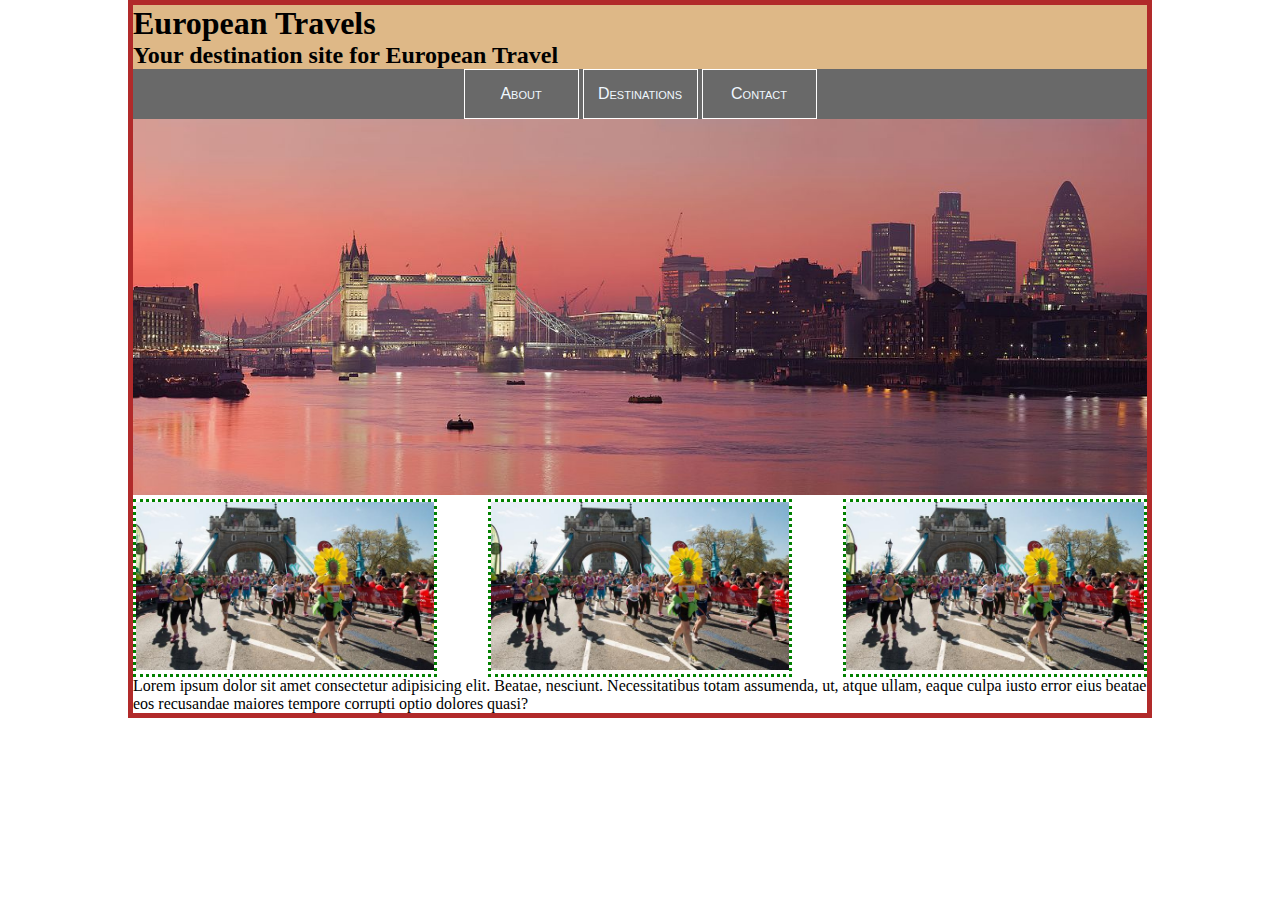
<file: index.html>
<!DOCTYPE html>
<html lang="en">

<head>
    <meta charset="UTF-8">
    <meta name="viewport" content="width=device-width, initial-scale=1.0">
    <title>European Travel Urban Destinations</title>
    <link rel="stylesheet" href="CSS/styles.css">
    
</head>

<body>
    <div class="container">
        <header>
            <h1>European Travels</h1>
            <h2>Your destination site for European Travel</h2>
        </header>
        <nav>
            <ul>
                <li><a href="#">About</a>
                </li>
                <li><a href="#">Destinations</a>
                </li>
                <li><a href="#">Contact</a>
                </li>
            </ul>
        </nav>
        <main>
            <div class="hero">
                <img src="images/London_Thames_Sunset_panorama_-_Feb_2008.jpg" alt="">
            </div>
        </main>
        <aside>
            <div class="left"><img
                    src="images/virgin-money-london-marathon_photo-virgin-money-london-marathon_e3f5359893681b9c8b28d224bddd7a14.jpg"
                    alt="London Marathon"></div>
            <div class="middle"><img
                    src="images/virgin-money-london-marathon_photo-virgin-money-london-marathon_e3f5359893681b9c8b28d224bddd7a14.jpg"
                    alt="London Marathon"></div>
            <div class="right"><img
                    src="images/virgin-money-london-marathon_photo-virgin-money-london-marathon_e3f5359893681b9c8b28d224bddd7a14.jpg"
                    alt="London Marathon"></div>
        </aside>
        <footer>
            Lorem ipsum dolor sit amet consectetur adipisicing elit. Beatae, nesciunt. Necessitatibus totam assumenda,
            ut, atque ullam, eaque culpa iusto error eius beatae eos recusandae maiores tempore corrupti optio dolores
            quasi?
        </footer>
    </div>
</body>

</html>
</file>
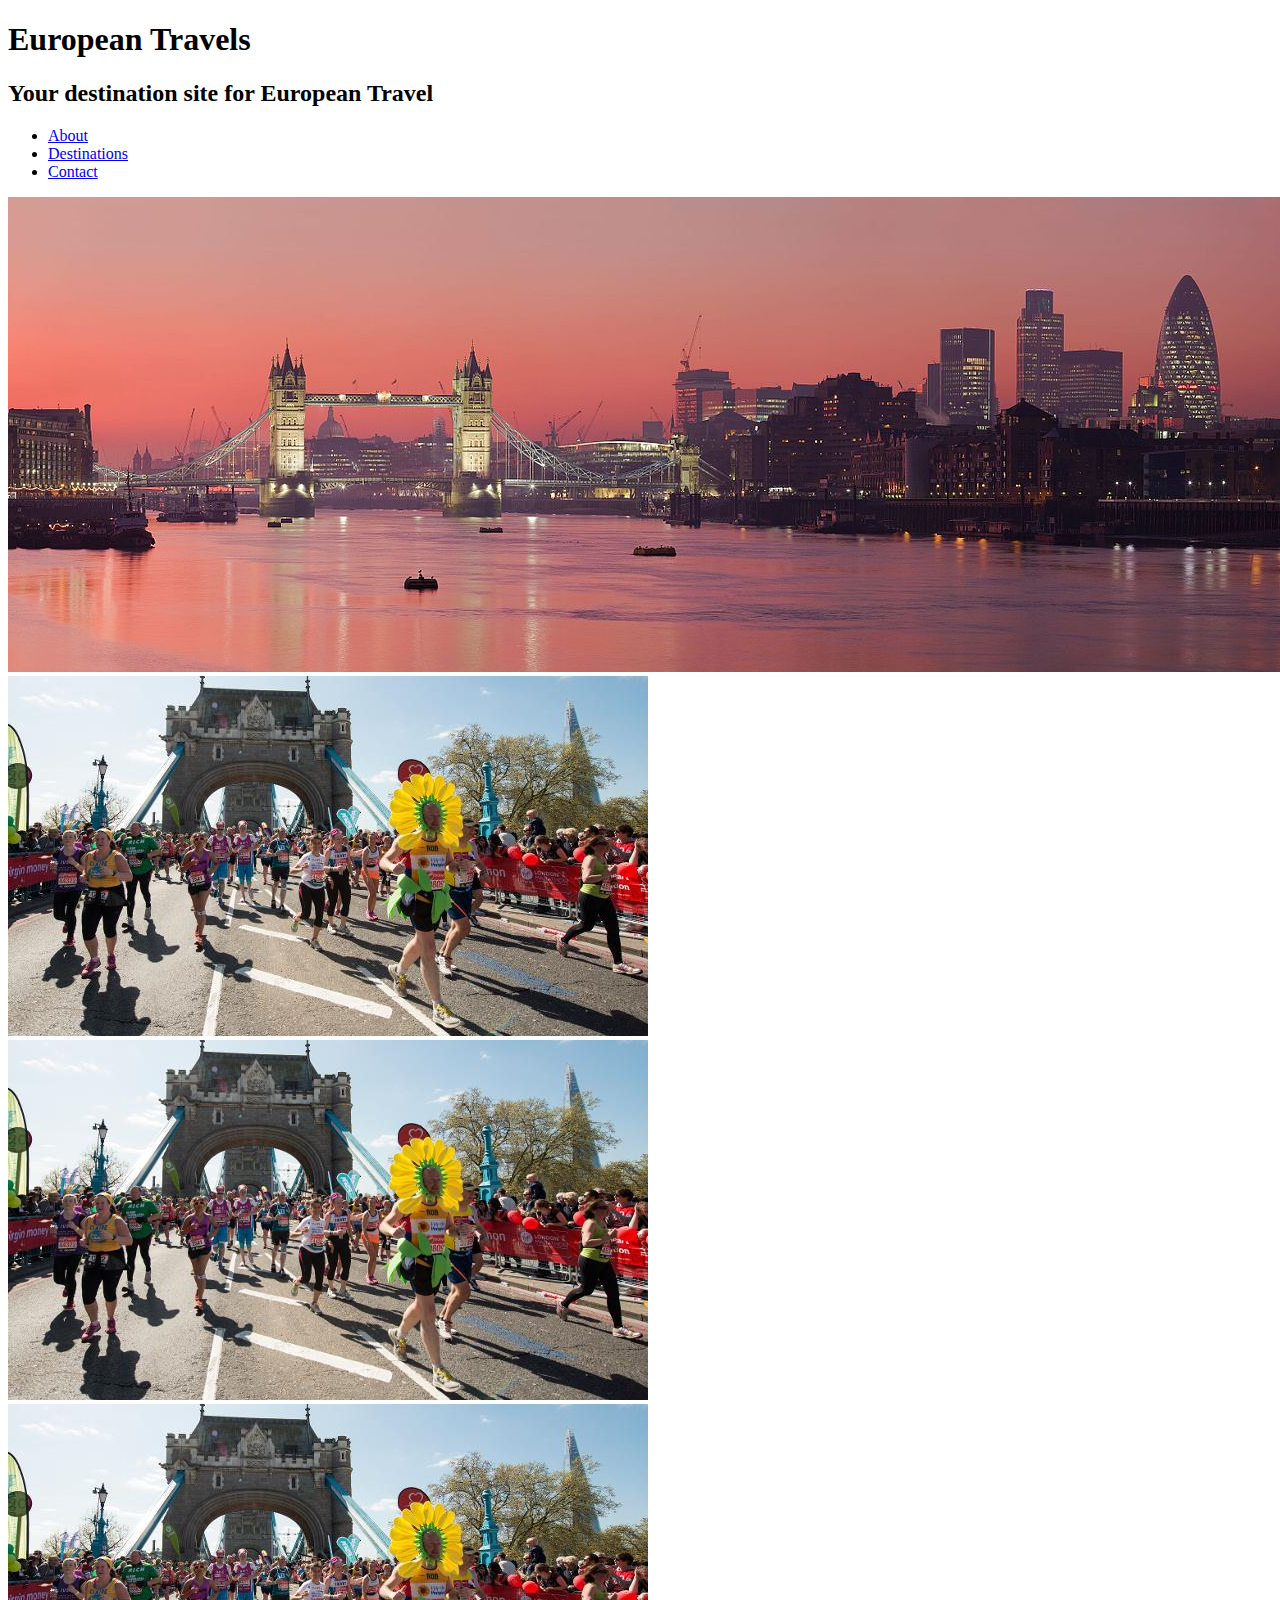
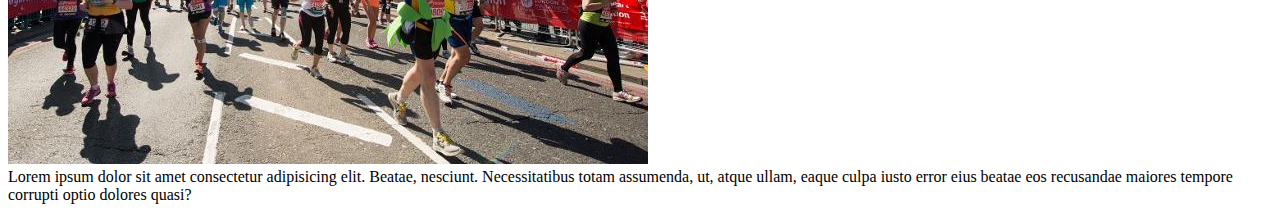
<file: index_week3.html>
<!DOCTYPE html>
<html lang="en">

<head>
    <meta charset="UTF-8">
    <meta name="viewport" content="width=device-width, initial-scale=1.0">
    <title>European Travel Urban Destinations</title>
</head>

<body>
    <div class="container">
        <header>
            <h1>European Travels</h1>
            <h2>Your destination site for European Travel</h2>
        </header>
        <nav>
            <ul>
                <li><a href="#">About</a>
                </li>
                <li><a href="#">Destinations</a>
                </li>
                <li><a href="#">Contact</a>
                </li>
            </ul>
        </nav>
        <main>
            <div class="hero">
                <img src="images/London_Thames_Sunset_panorama_-_Feb_2008.jpg" alt="">
            </div>
        </main>
        <aside>
            <div class="left"><img
                    src="images/virgin-money-london-marathon_photo-virgin-money-london-marathon_e3f5359893681b9c8b28d224bddd7a14.jpg"
                    alt="London Marathon"></div>
            <div class="middle"><img
                    src="images/virgin-money-london-marathon_photo-virgin-money-london-marathon_e3f5359893681b9c8b28d224bddd7a14.jpg"
                    alt="London Marathon"></div>
            <div class="right"><img
                    src="images/virgin-money-london-marathon_photo-virgin-money-london-marathon_e3f5359893681b9c8b28d224bddd7a14.jpg"
                    alt="London Marathon"></div>
        </aside>
        <footer>
Lorem ipsum dolor sit amet consectetur adipisicing elit. Beatae, nesciunt. Necessitatibus totam assumenda, ut, atque ullam, eaque culpa iusto error eius beatae eos recusandae maiores tempore corrupti optio dolores quasi?
        </footer>
    </div>
</body>

</html>
</file>
<file: CSS/styles.css>
* {
    box-sizing: border-box;
    margin: 0;
    padding: 0;
}

div.container {
    border: 5px solid #b12a2a;
    width: 80%;
    margin: 0 auto;
}
header{
    background-color: burlywood;
}
.hero img{
width: 100%;
}
div.left,
div.middle,
div.right {
    border: 3px dotted green;
    width: 30%;
    /* display: inline-block; */
    /* float: left; */
}

aside img {
    width: 100%;
}

aside {
    /* overflow: hidden; */
    display: flex;
    justify-content: space-between;
}

nav {
    background-color: dimgray;

}

ul {
    text-align: center;
}

li {
    display: inline-block;
    width: 115px;
    border: 1px solid white;
    line-height: 3em;
    font-family: 'Gill Sans', 'Gill Sans MT', Calibri, 'Trebuchet MS', sans-serif;
    font-variant: small-caps;
}

a {
    color: aliceblue;
    text-decoration: none;
    /* border: 1px solid red; */
    display: block;
}
</file>
